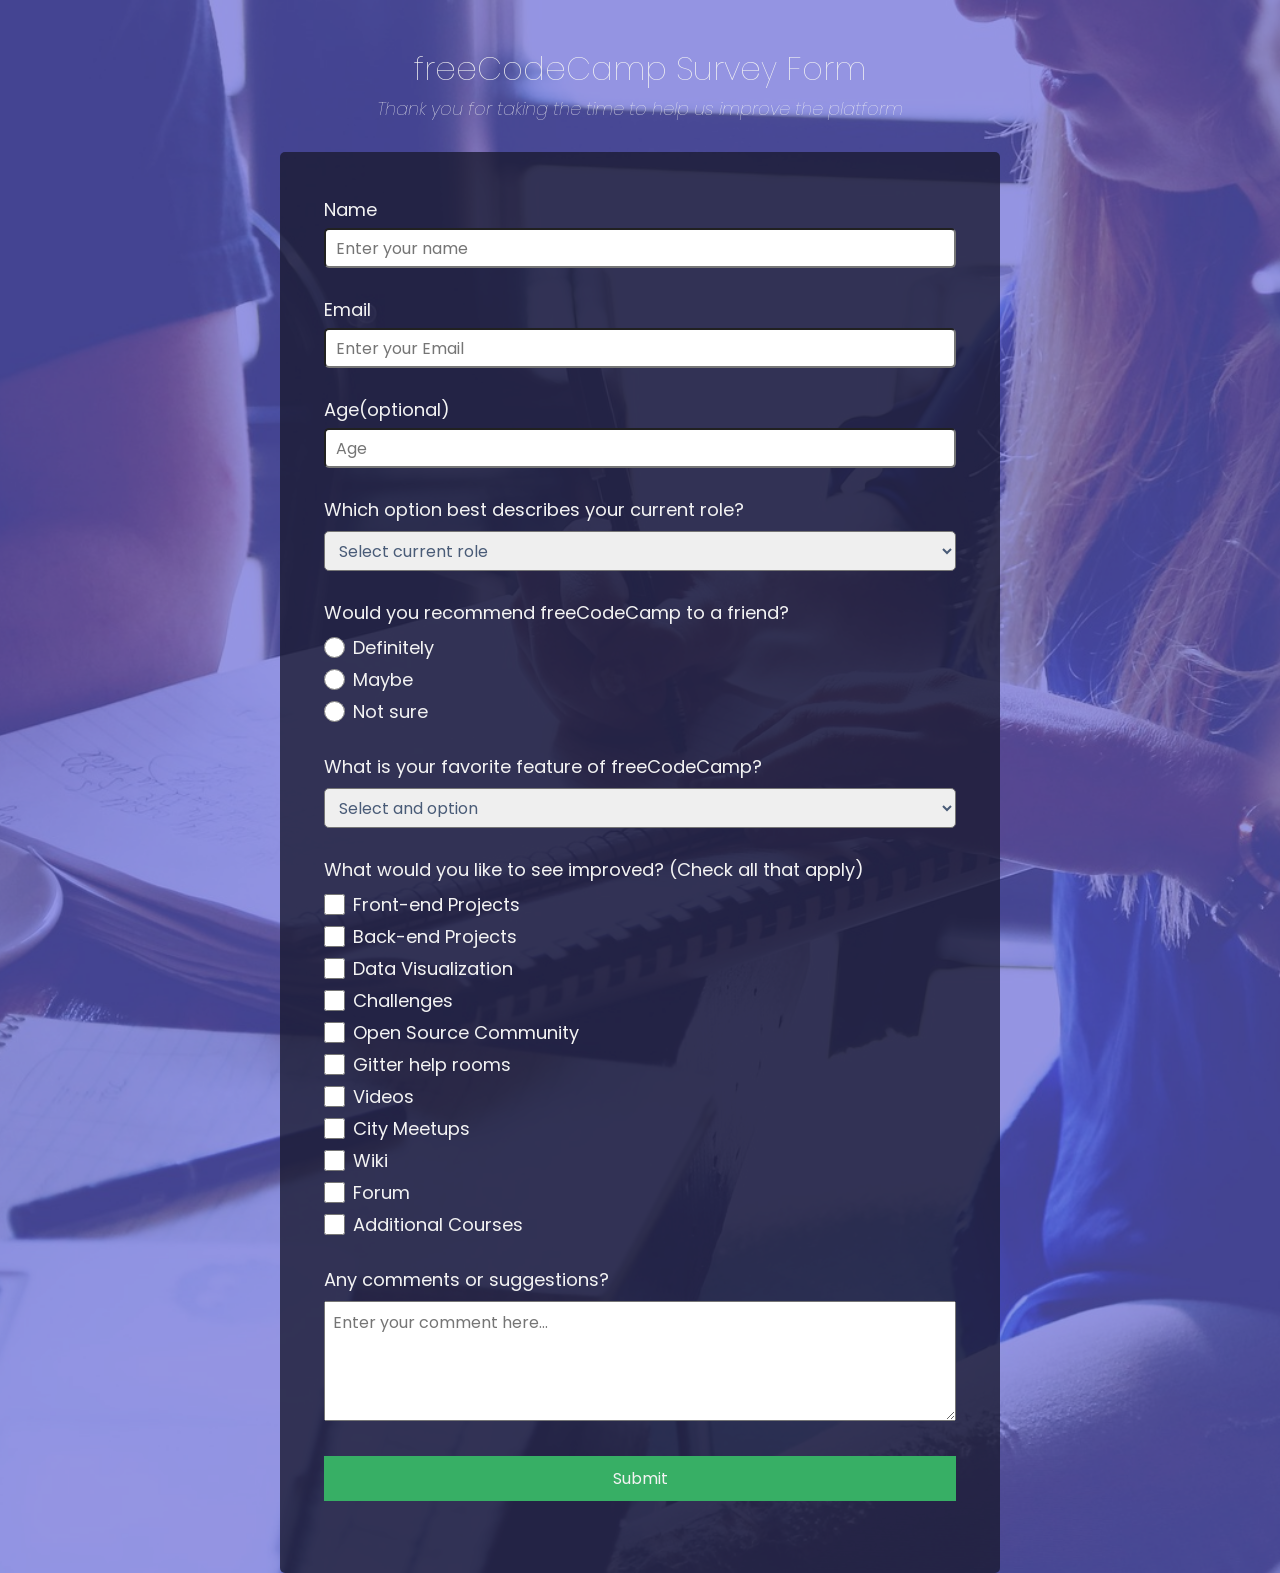
<file: index.html>
<!DOCTYPE html>
<html lang="en">
<head>
    <meta charset="UTF-8">
    <meta http-equiv="X-UA-Compatible" content="IE=edge">
    <meta name="viewport" content="width=device-width, initial-scale=1.0">
    <title>Survey Form</title>
    <link rel="stylesheet" href="css/style.css">
</head>
<body>
   <div class="container"> 
       <header> 
            <h1 id="title">freeCodeCamp Survey Form</h1>
            <p id="description">Thank you for taking the time to help us improve the platform</p>
       </header>

        <form id="survey-form" action="" method="post" autocomplete="on">

            <div class="form-group">
                <label class="label-name" for="name">Name</label> 
                <input type="text" name="name" id="name" autocomplete="name" placeholder="Enter your name" required>
            </div> 
            <div class="form-group">
                <label for="email">Email</label>
                <input type="email" name="email" id="email" placeholder="Enter your Email" required>
            </div>
            <div class="form-group">
                <label for="age">Age<span class="small"> (optional)</span></label
                ><input type="number" name="age" id="age" min="10" max="99" placeholder="Age">
            </div>       
            <div class="form-group">
                <p>Which option best describes your current role?</p>
                <select id="current-role" name="role" required>
                    <option disabled selected value>Select current role</option>
                    <option value="1">Student</option>
                    <option value="2">Full Time Job</option>
                    <option value="3">Full Time Learner</option>
                    <option value="4">Prefer not to say</option>
                    <option value="5">Other</option>
                </select>
            </div>
        
            <div class="form-group">
                <p>Would you recommend freeCodeCamp to a friend?</p>
                <label>
                    <input class="input-radio" type="radio" name="rec" id="definitely">Definitely
                </label>
                <label>
                    <input class="input-radio" type="radio" name="rec" id="maybe">Maybe
                </label>
                <label>
                    <input class="input-radio" type="radio" name="rec" id="not-sure">Not sure
                </label>
            </div>

            <div class="form-group">
                <p>What is your favorite feature of freeCodeCamp?</p>
                <select id="fav-feature" name="feature" required>
                    <option disabled selected value>Select and option</option>
                    <option value="1">Challenges</option>
                    <option value="2">Projects</option>
                    <option value="3">Community</option>
                    <option value="4">Open Source</option>
                </select>
            </div>

            <div class="form-group">
                <p>What would you like to see improved? <span class="small"> (Check all that apply)</span></p>
                <label>
                    <input class="input-checkbox" type="checkbox" name="front-end" id="front-end">Front-end Projects
                </label>
                <label>
                    <input class="input-checkbox" type="checkbox" name="back-end" id="back-end">Back-end Projects</label>
                <label>
                    <input class="input-checkbox" type="checkbox" name="data-view" id="data-view">Data Visualization
                </label>
                <label>
                    <input class="input-checkbox" type="checkbox" name="challenges" id="challenges">Challenges
                </label>
                <label>
                    <input class="input-checkbox" type="checkbox" name="open-source" id="open-source">Open Source Community
                </label>
                <label>
                    <input class="input-checkbox" type="checkbox" name="help-rooms" id="help-rooms">Gitter help rooms
                </label>
                <label>
                    <input class="input-checkbox" type="checkbox" name="videos" id="videos">Videos
                </label>
                <label>
                    <input class="input-checkbox" type="checkbox" name="city-meetups" id="city-meetups">City Meetups
                </label>
                <label>
                    <input class="input-checkbox" type="checkbox" name="wiki" id="wiki">Wiki
                </label>
                <label >
                    <input class="input-checkbox" type="checkbox" name="forum" id="forum">Forum
                </label>
                <label>
                    <input class="input-checkbox" type="checkbox" name="courses" id="courses">Additional Courses
                </label>
            </div>
            <div class="form-group">
                <p>Any comments or suggestions?</p>
                <textarea name="comments-suggestions" id="comments" placeholder="Enter your comment here..."></textarea>
            </div>
            <div class="form-group">
                <input type="submit" value="Submit">
            </div>
        </form>
   </div>
 
</body>
</html>
</file>
<file: css/style.css>
@charset "UTF-8";

@import url('https://fonts.googleapis.com/css?family=Poppins:200i,400&display=swap');

/* #6162A0 */

* {
    padding: 0;
    margin: 0;
}

:root {
    --color-white: #f3f3f3;
    --color-darkblue: #1b1b32;
    --color-darkblue-alpha: rgba(27, 27, 50, 0.8);
    --color-background: rgba(82, 82, 211, 0.603);
    --color-green: #37af65;
}


body {
    font-family: 'Poppins', sans-serif;
    font-size: 18px;
    overflow-x: hidden;
    color: var(--color-white);
    background: url(../img/img1.jpg) no-repeat bottom center; 
    background-size: cover;
}

body > div.container {
    background-color:var(--color-background);
}

header > #title { 
    padding: 45px 0 2px 0;
    font-size: 32px;
}

header > #description  {
    font-style: italic;
    margin-bottom: 30px;
}

header > #title, #description {
    text-align: center;
    font-weight: lighter;
}

form#survey-form {
    background-color: var(--color-darkblue-alpha);
    width: 720px;
    margin: 0 auto;
    padding: 44px;
    box-sizing: border-box;
    border-radius: 5px;
}

form#survey-form > div.form-group {
    margin-bottom: 28px;
}

div.form-group > label {    
   display: flex;
   margin-bottom: 5px;
}

div.form-group > input, select {
    width: 100%;
    height: 2.5em;
    padding: 10px;
    box-sizing: border-box;
    border-radius: 5px;
    font-family: 'Poppins', sans-serif;
    font-size: 16px;
    color: #495B77;
}

div.form-group  .input-radio, .input-checkbox {
    width: 1.3rem;
    margin-right: 0.5rem;
}

div.form-group > p {
    margin-bottom: 0.5rem;
}

div.form-group textarea {
    width: 100%;
    height: 7.5rem;
    padding: 0.5rem;
    box-sizing: border-box;
    font-family: 'Poppins', sans-serif;
    font-size: 16px;
    color: #495B77;
}

div.form-group input[type="submit"] {
    height: 100%;
    background-color: var(--color-green);
    vertical-align: middle;
    color: var(--color-white);
    border: none;
    border-radius: 0;
}
</file>
